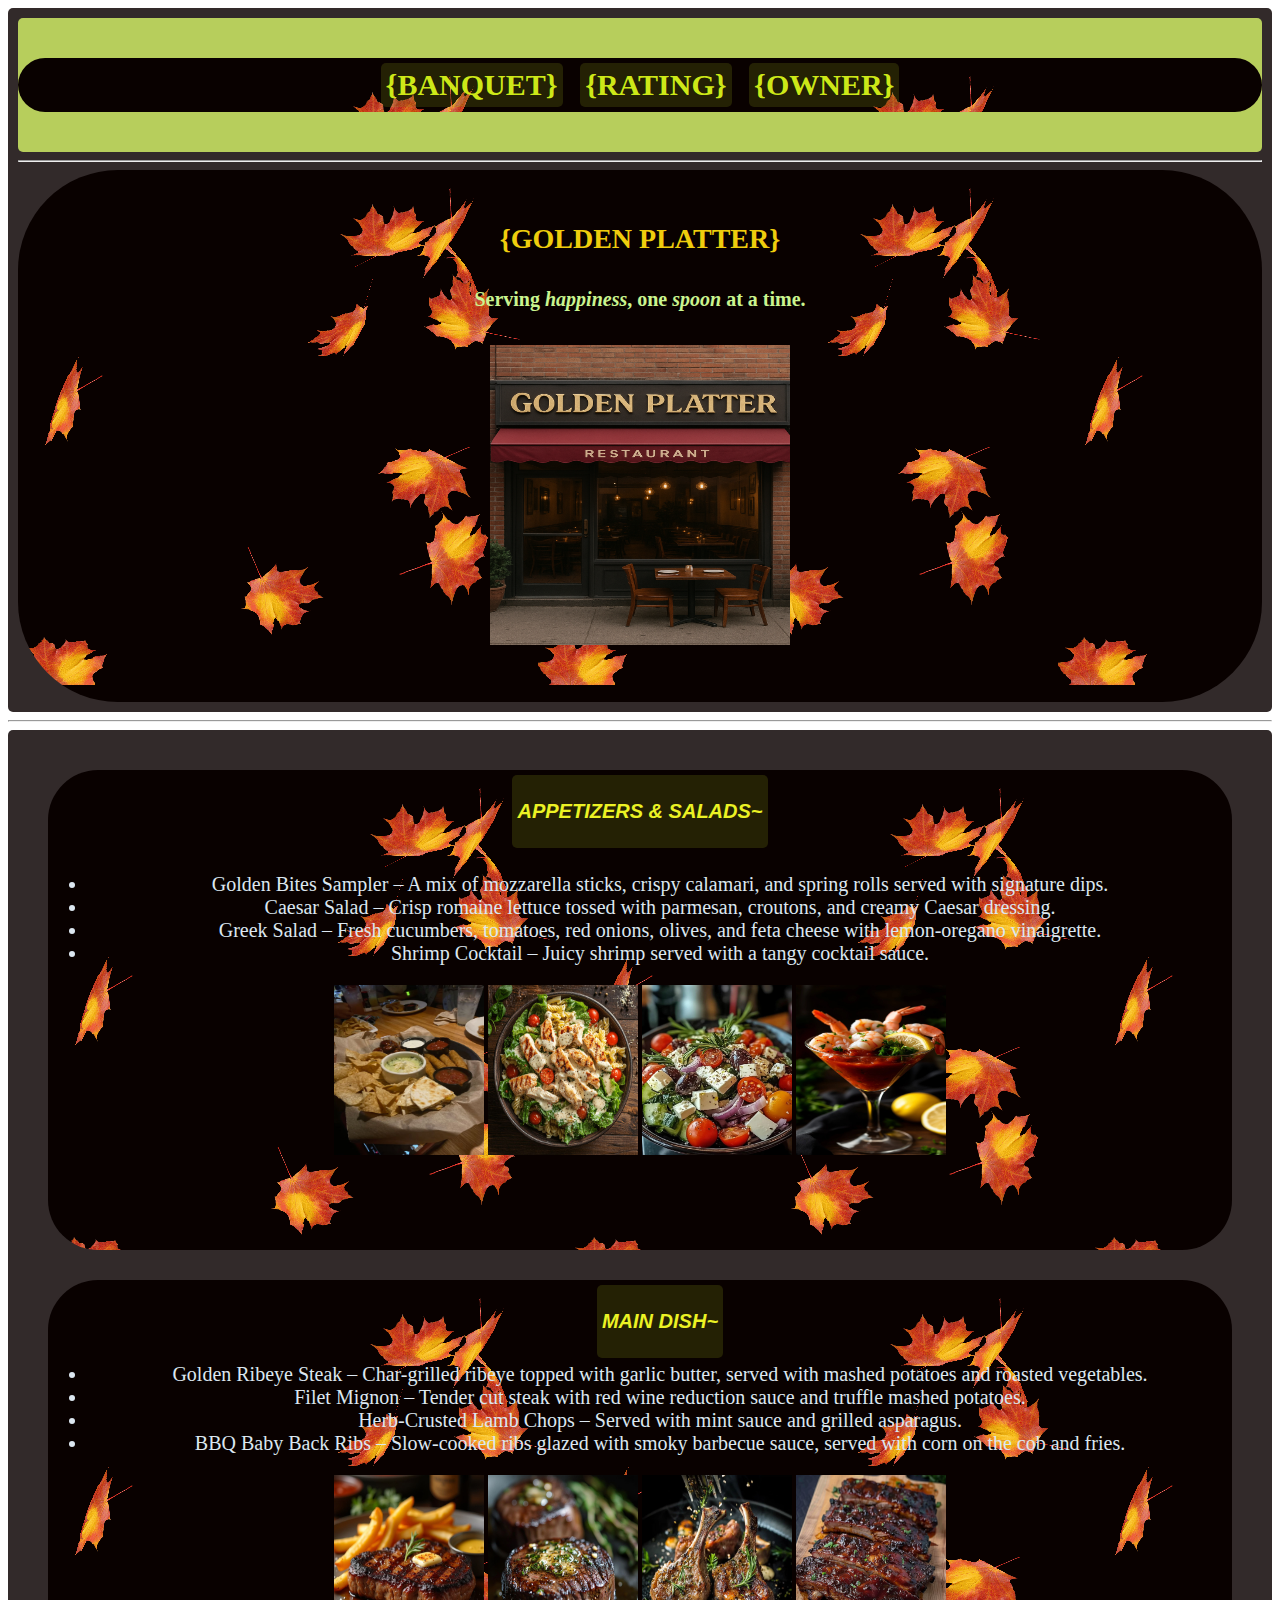
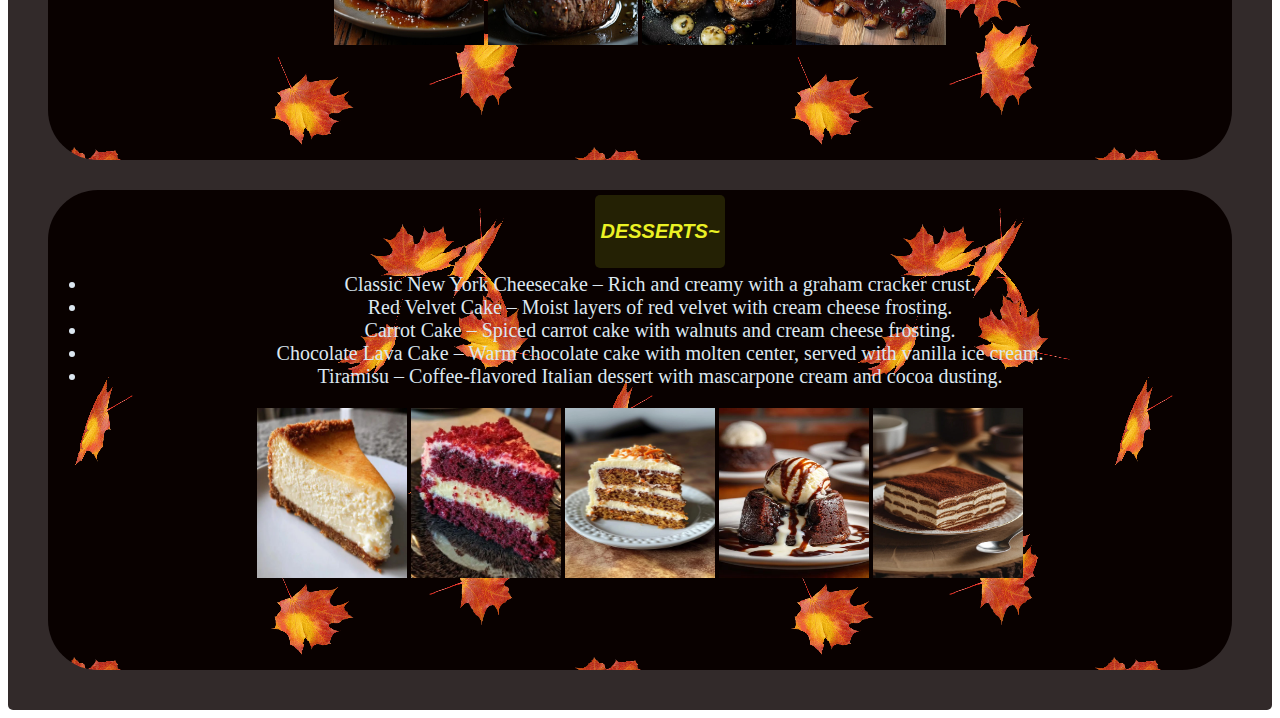
<file: index.html>
<!DOCTYPE html>
<html lang="en">
<head>
    <meta charset="UTF-8">
    <meta name="viewport" content="width=device-width, initial-scale=1.0">
    <title>Christine's Restaurant</title>
    <link rel="shortcut icon" href="favicon.ico" type="image/x-icon">
    <link rel="stylesheet" href="style.css">
</head>
<style> div {
    border-radius: 5px;
}
a :hover{
    color: rgb(23, 238, 95);
    transform: scale(1.1);
}
.navi {
    text-align: center;
    border-radius: 100px;
    background-image: url(autumn.gif);

}
.menu{ background-image: url(autumn.gif);}

ul{ color: rgb(220, 231, 240);font-size: 20px;}

.menuu{ background-image: url(autumn.gif);}
.menuuu {background-image: url(autumn.gif);}

h3{font-family: 'Franklin Gothic Medium', 'Arial Narrow', Arial, sans-serif; font-size: 20px;}

.border {background-image: url("");}
a { margin: 5px; padding: 5px; background: rgba(138, 154, 20, 0.212); display: inline-block; 
          color: #4175987c; text-decoration: none; border-radius: 5px;  transition: all 0.2s ease;}

</style>
<body>
    <div class="border1">
    <!-- 1st div-->
     <div class="nav">
   <!-- tabs -->
    <div class="navi">
    <p><a href="index.html"><b>{BANQUET}</b></a>
    <a href="favs.html"><b>{RATING}</b></a>
    <a href="doratheexplorer.html"><b>{OWNER}</b></a>
    </div></p>
    </div><hr>

    <!--  2nd div -->
    <div style="background-color: rgb(183, 206, 92); text-align: center;" class="navi"><br>
    <h1 style="text-align: center; color: #efcd0d; font-family:Cambria, Cochin,Georgia, Times, 'Times New Roman', serif; font-size: 28px;">{GOLDEN PLATTER}</h1>
    <h5 style="text-align: center;color: rgb(202, 244, 143); font-size: 20px;">Serving <i>happiness</i>, one <i>spoon</i> at a time.</h5>
    <img src="restau.png" alt="" style="height: 300px; width: 300px; padding-bottom: 50px;">
   </div>
    </div><hr>
    <!-- 3rd div -->
    <div class="border">
            
    <!-- 4th div -->
        <div class="menu">
            <a href="appesald.html"><h3><em>APPETIZERS & SALADS~</em></h3></a>
            <ul>
                <li>Golden Bites Sampler – A mix of mozzarella sticks, crispy calamari, and spring rolls served with signature dips.
                </li>
                <li>Caesar Salad – Crisp romaine lettuce tossed with parmesan, croutons, and creamy Caesar dressing.
                </li>
                <li>Greek Salad – Fresh cucumbers, tomatoes, red onions, olives, and feta cheese with lemon-oregano vinaigrette.
                </li>
                <li>Shrimp Cocktail – Juicy shrimp served with a tangy cocktail sauce.</li>
            </ul>
            <img src="springrolls.jpg" alt="" style="width: 150px" height="170px">
            <img src="ceasarsalad.jpg" alt="" style="width: 150px;" height="170px">
            <img src="greek salad.jpg" alt="" style="width: 150px;" height="170px">
            <img src="shrimpcocktails.jpg" alt="" style="width: 150px;" height="170px">
            
        </div>

        <!-- 5th div -->
        <div class="menuu">
            <ul>
                <a href="appesald.html"><h3><em>MAIN DISH~</em></h3></a>
                <li>Golden Ribeye Steak – Char-grilled ribeye topped with garlic butter, served with mashed potatoes and roasted vegetables.

                </li>
                <li>Filet Mignon – Tender cut steak with red wine reduction sauce and truffle mashed potatoes.
                </li>
                <li>Herb-Crusted Lamb Chops – Served with mint sauce and grilled asparagus.
                </li>
                <li>BBQ Baby Back Ribs – Slow-cooked ribs glazed with smoky barbecue sauce, served with corn on the cob and fries.
                </li>   
            </ul>
            <img src="ribeye.jpg" alt="" style="width: 150px" height="170px">
            <img src="filletminon.jpg" alt="" style="width: 150px;" height="170px">
            <img src="Herb-Crusted Lamb Chops.jpg" alt="" style="width: 150px;" height="170px">
            <img src="bbqribs.jpg" alt="" style="width: 150px;" height="170px">  
        </div>


        <!-- 6th div -->

        <div class="menuuu" >
            <ul>
                <a href="appesald.html"><h3><em>DESSERTS~</em></h3></a>
                <li>Classic New York Cheesecake – Rich and creamy with a graham cracker crust.
                </li>

                <li>Red Velvet Cake – Moist layers of red velvet with cream cheese frosting.
                </li>

                <li>Carrot Cake – Spiced carrot cake with walnuts and cream cheese frosting.
                </li>

                <li>Chocolate Lava Cake – Warm chocolate cake with molten center, served with vanilla ice cream.</li>
                <li>Tiramisu – Coffee-flavored Italian dessert with mascarpone cream and cocoa dusting.</li>  
            </ul>
            <img src="cheesecake.jpg" alt="" style="width: 150px" height="170px">
            <img src="redvelvet.jpg" alt="" style="width: 150px;" height="170px">
            <img src="carrotcake.jpg" alt="" style="width: 150px;" height="170px">
            <img src="lavacake.jpg" alt="" style="width: 150px;" height="170px">
            <img src="tiramisu.jpg" alt="" style="width: 150px;" height="170px">
            
        </div>
        

    </div>



    
</body>
</html>
</file>
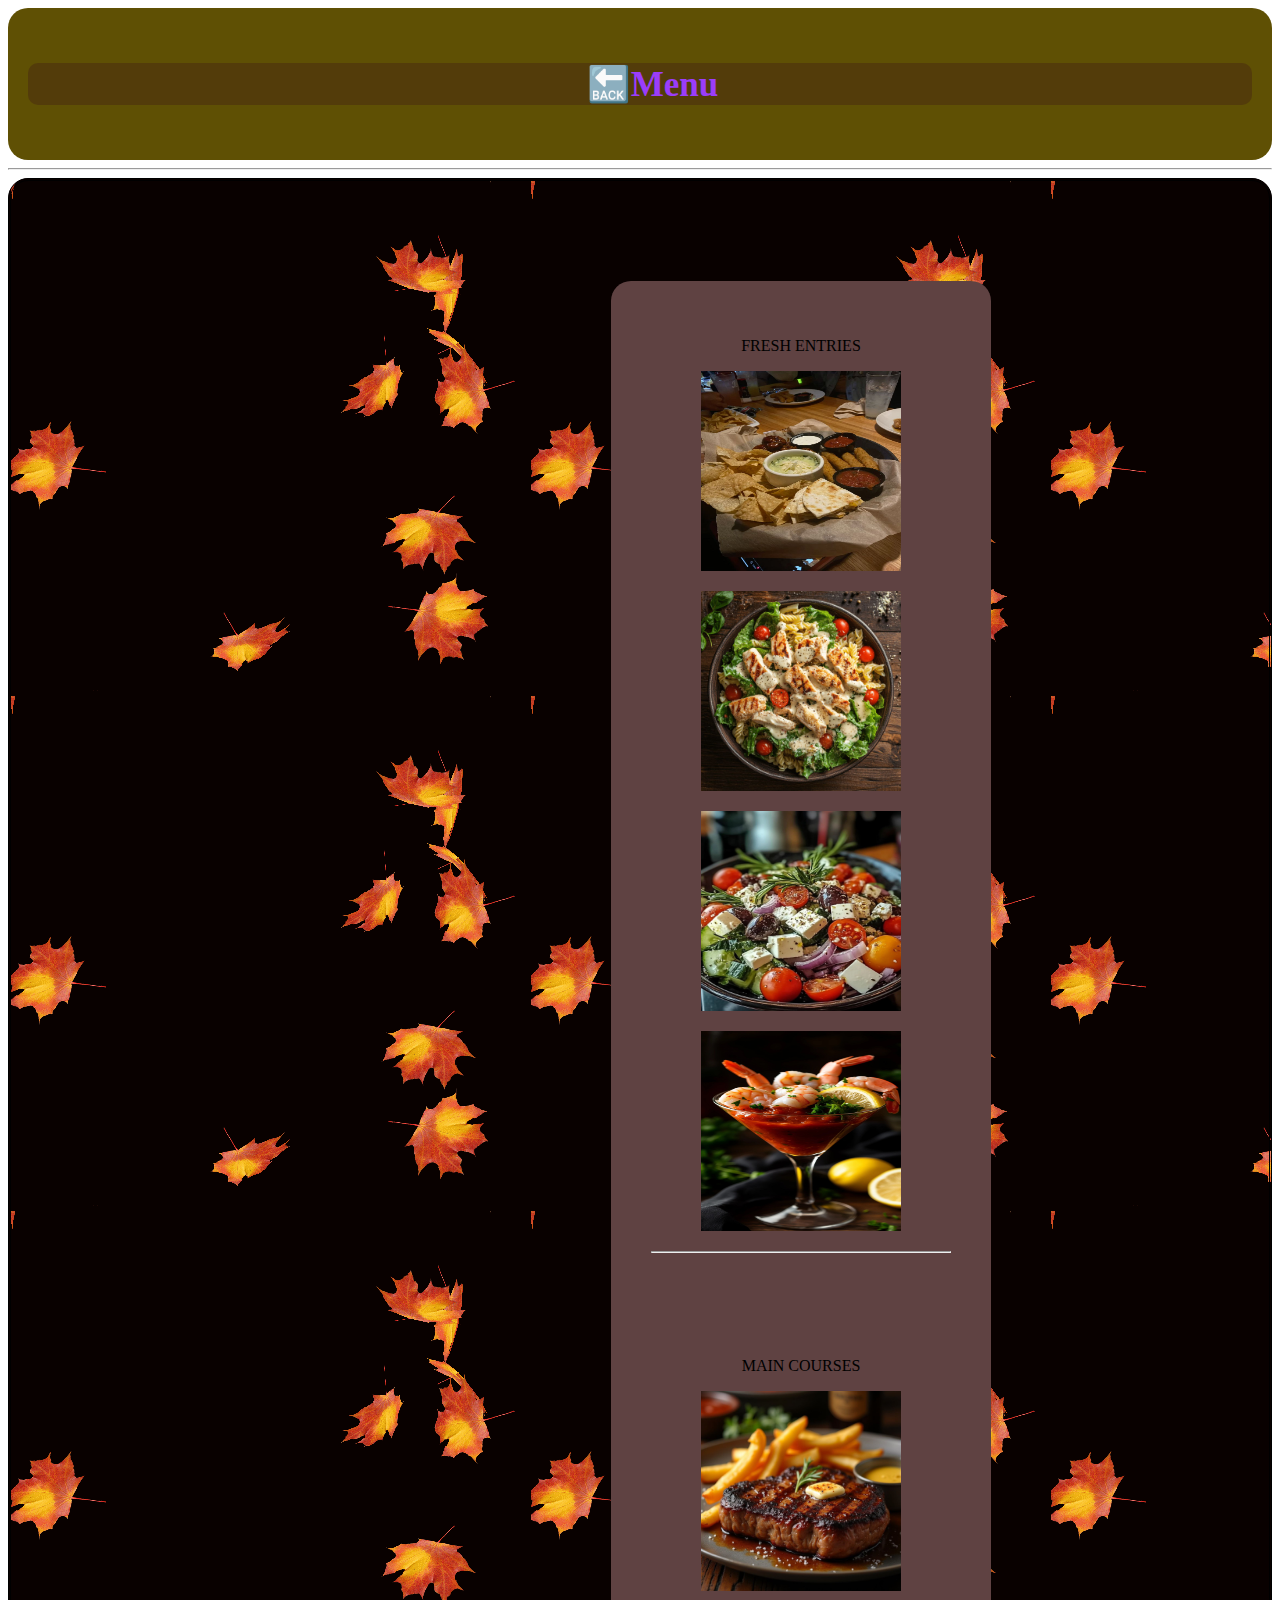
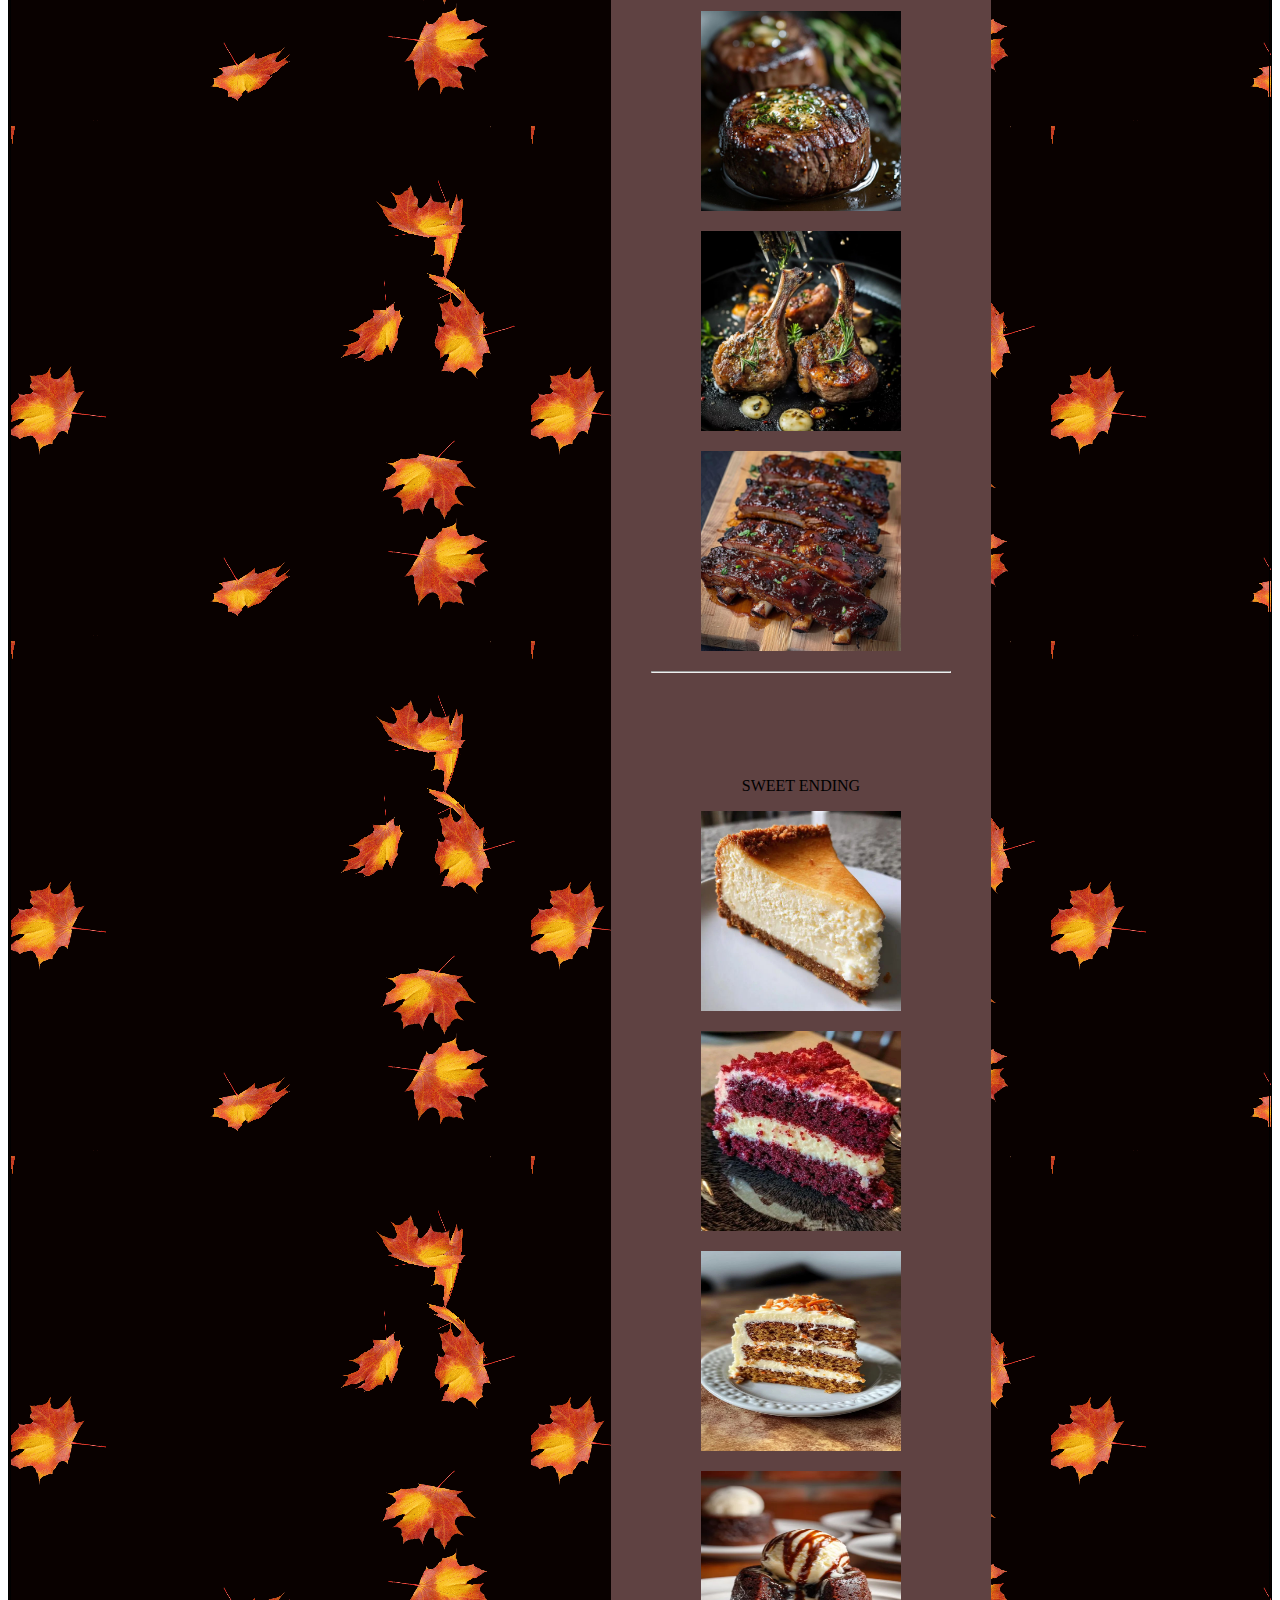
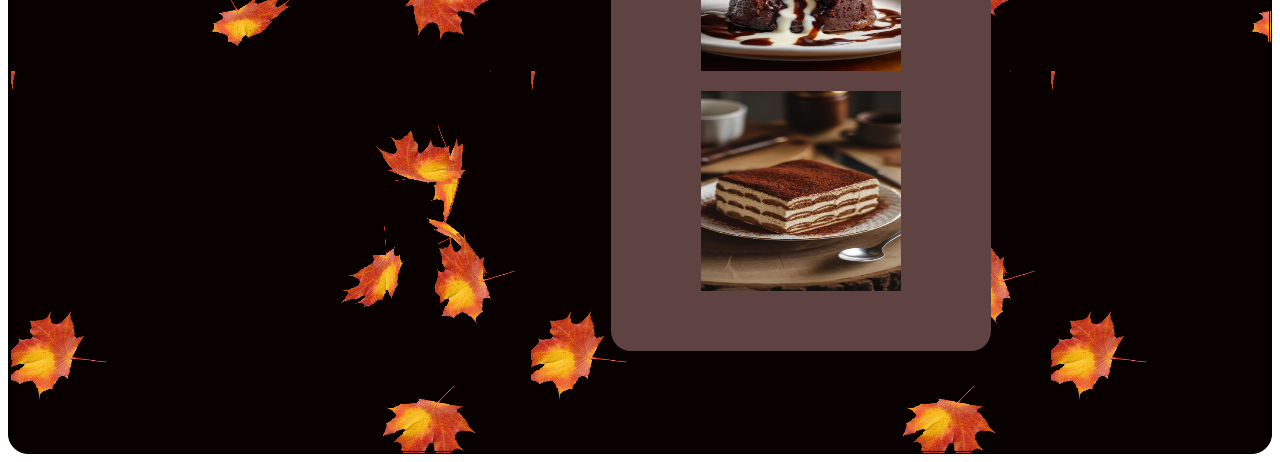
<file: appesald.html>
<!DOCTYPE html>
<html lang="en">
<head>
    <meta charset="UTF-8">
    <meta name="viewport" content="width=device-width, initial-scale=1.0">
    <title>Menus</title>
    <link rel="shortcut icon" href="favicon.ico" type="image/x-icon">
    <link rel="stylesheet" href="style.css">
    <style>
        
            .menus{text-align: center; padding: 20px; font-size: 30px; background-color: rgb(95, 80, 4);
            }
            .brown{ background-color: rgba(74, 44, 16, 0.545); border-radius: 10px
        }
            
         a :hover{
    color: rgb(9, 193, 6);
    transform: scale(1.1);}
        .ans{
            width: 300px;
            margin-left: 600px;
           
        }
        .maindish{
            width: 300px;
            margin-left: 600px;
        }
        .desserts{
            width: 300px;
            margin-left: 600px;
        }
        a {  background: rgba(138, 154, 20, 0.212);  
            color: #5f98bf7c; text-decoration: none; border-radius: 5px; }
        
    .apsmenu{background-image: url(autumn.gif)}
    </style>
</head>
<body>
    <div class="menus">
        <div class="brown">
    <a href="index.html"><h3 style="color: rgb(155, 61, 250); text-align: center;"> 🔙Menu</h3></a>
    </div>
    </div><hr>
    
    <div class="apsmenu">
        <!-- first in div-->
         <div class="ans" style="background-color: rgb(95, 66, 66); padding: 40px; text-align: center;">
            <p style="font-size: 20;">FRESH ENTRIES</p>
        <p><img src="springrolls.jpg" alt=""></p>
        <p><img src="ceasarsalad.jpg" alt=""></p>
        <p><img src="greek salad.jpg" alt=""></p>
        <p><img src="shrimpcocktails.jpg" alt=""><hr>
        </div>

         <!-- next in div-->
        <div class="maindish" style="background-color: rgb(95, 66, 66); padding: 40px; text-align: center;">
                <p style="font-size: 20;">MAIN COURSES</p>
            <p><img src="ribeye.jpg" alt=""></p>
            <p><img src="filletminon.jpg" alt=""></p>
            <p><img src="Herb-Crusted Lamb Chops.jpg" alt=""></p>
            <p><img src="bbqribs.jpg" alt=""></p><hr>
        </div>
        
        <!-- last in div-->
         <div class="desserts" style="background-color: rgb(95, 66, 66); padding: 40px; text-align: center;">
                <p style="font-size: 20;">SWEET ENDING</p>
            <p><img src="cheesecake.jpg" alt=""></p>
            <p><img src="redvelvet.jpg" alt=""></p>
            <p><img src="carrotcake.jpg" alt=""></p>
            <p><img src="lavacake.jpg" alt=""></p>
            <p><img src="tiramisu.jpg" alt=""></p>

         </div>




    </div>

</body>
</html>
</file>
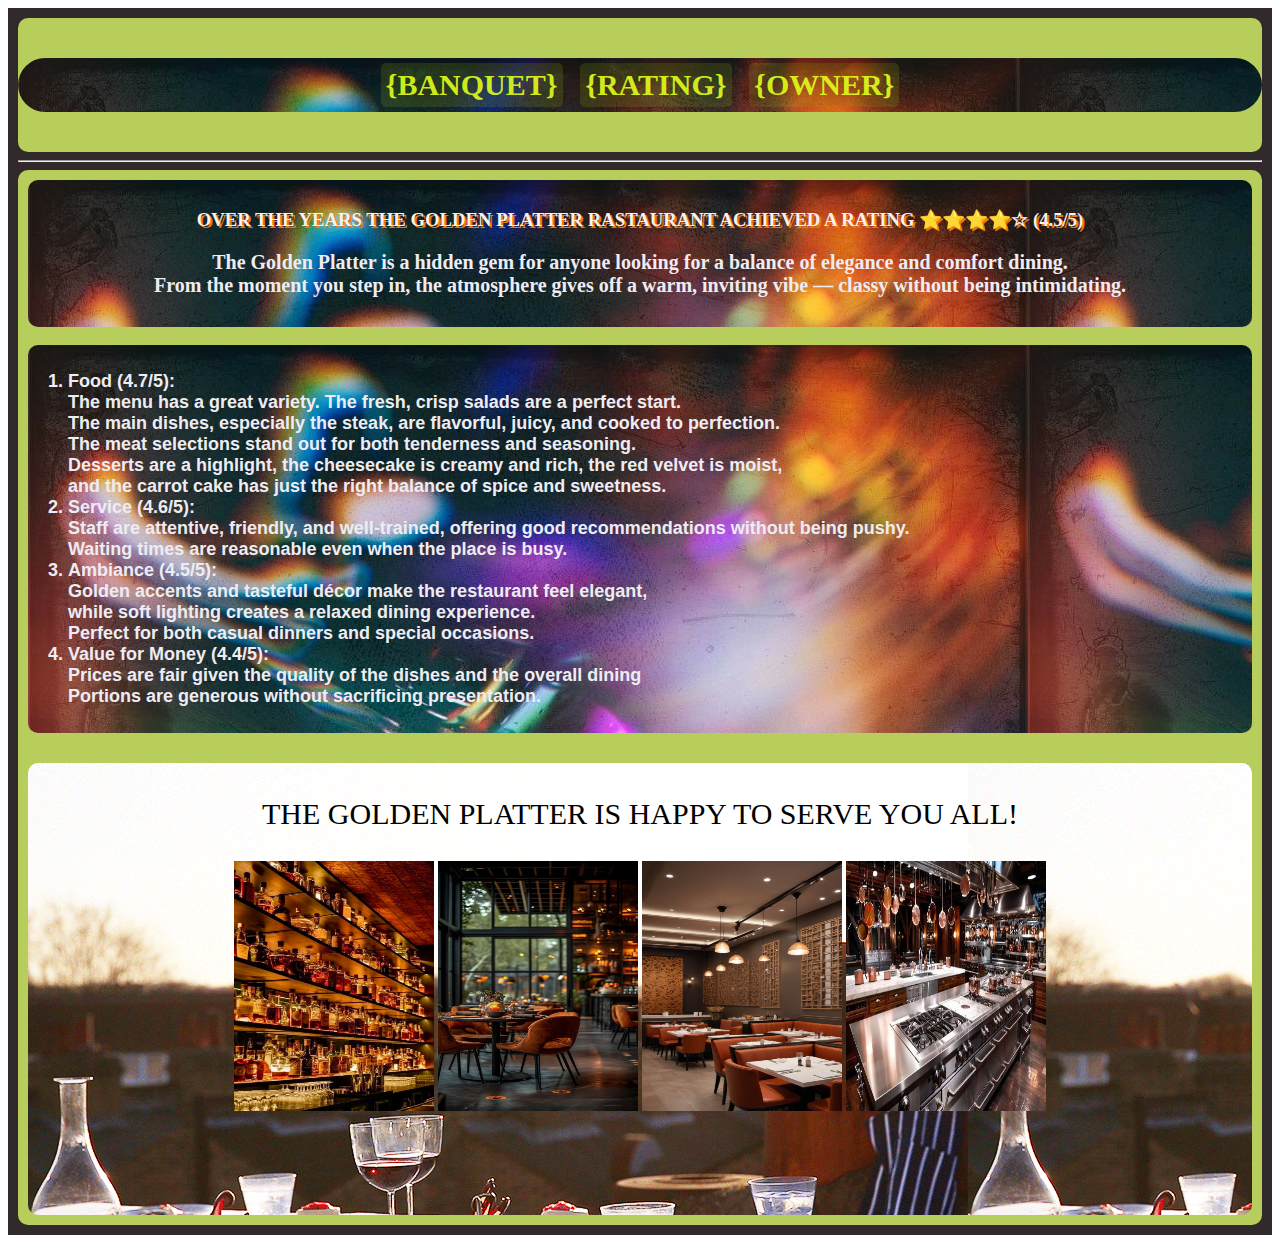
<file: favs.html>
<!DOCTYPE html>
<html lang="en">
<head>
    <meta charset="UTF-8">
    <meta name="viewport" content="width=device-width, initial-scale=1.0">
    <title>RATINGS</title>
    <link rel="stylesheet" href="style.css">
    <link rel="shortcut icon" href="favicon.ico" type="image/x-icon">
    <style>
        .nav {
    text-align: center;
    border-radius: 10px;
    
        }
        .borderr{ border-radius: 10px;}
        a :hover{
    color: rgb(23, 238, 95);
    transform: scale(1.1);}
    .border{background-image: url(vivid.jpg);}

.navi {
    text-align: center;
    border-radius: 100px;
    background-image: url(vivid.jpg);}
        a { margin: 5px; padding: 5px; background: rgba(138, 154, 20, 0.212); display: inline-block; 
            color: #5f98bf7c; text-decoration: none; border-radius: 5px;  transition: all 0.2s ease;}
            .navi {color: aqua;}
            .rating{ background-image: url(vivid.jpg); color: rgb(238, 236, 243); border-radius: 10px;}
            .ratings{background-image: url(vivid.jpg); border-radius: 10px;}
            .favimg{background-image: url(scenery.gif); padding-bottom: 100px; padding-left: 50px; padding-right: 50px; border-radius: 10px;}
            li{font-size: 18px; color: rgb(238, 236, 243); font-family: 'Franklin Gothic Medium', 'Arial Narrow', Arial, sans-serif; font-weight: bolder;}
    </style>
    
</head>
<body>
 <div class="border1">
    <!-- 1st div-->
     <div class="nav">
   <!-- tabs -->
    <div class="navi">
    <p><a href="index.html"><b>{BANQUET}</b></a>
    <a href="favs.html"><b>{RATING}</b></a>
    <a href="doratheexplorer.html"><b>{OWNER}</b></a>
    </div></p>
    </div><hr>


    <div class="borderr">

    <div class="rating">
        <h3> OVER THE YEARS THE GOLDEN PLATTER RASTAURANT ACHIEVED A RATING ⭐️⭐️⭐️⭐️☆ (4.5/5)</h3>
        <p style="font-size: 20px;"><b>The Golden Platter is a hidden gem for anyone looking for a balance of elegance and comfort dining. <br>
           From the moment you step in, the atmosphere gives off a warm, inviting vibe — classy without being intimidating.</b>
</p></div><br>

    <div class="ratings">
        
        <ol> 
            <li>Food (4.7/5): <br>
                The menu has a great variety. The fresh, crisp salads are a perfect start. <br>
                The main dishes, especially the steak, are flavorful, juicy, and cooked to perfection. <br>
                The meat selections stand out for both tenderness and seasoning. <br>
                Desserts are a highlight, the cheesecake is creamy and rich, the red velvet is moist, <br>
                and the carrot cake has just the right balance of spice and sweetness.</li>
            <li>Service (4.6/5): <br>
                Staff are attentive, friendly, and well-trained, offering good recommendations without being pushy. <br>
                Waiting times are reasonable even when the place is busy.</li>
            <li>Ambiance (4.5/5): <br>
                Golden accents and tasteful décor make the restaurant feel elegant,<br>
                 while soft lighting creates a relaxed dining experience. <br>
                 Perfect for both casual dinners and special occasions.</li>
            <li>Value for Money (4.4/5): <br>
                Prices are fair given the quality of the dishes and the overall dining <br>
                Portions are generous without sacrificing presentation.</li>
        </ol>
    </div>
    <div class="favimg" style="text-align: center;">
        <p style="font-size: 30px;"><br>THE GOLDEN PLATTER IS HAPPY TO SERVE YOU ALL!</p>
            <img src="restau1.jpg" alt="" style="width: 200px; height:250px;">
            <img src="restau2.jpg" alt="" style="width: 200px; height: 250px;">
            <img src="dining table.jpg" alt="" style="width: 200px; height: 250px;">
            <img src="kitchen.jpg" alt="" style="width: 200px; height:250px;">

    </div>
    </div>

    
</body>
</html>
</file>
<file: style.css>
.nav {
    
    background-color: rgb(183, 206, 92);
    padding-top: 10px;
    padding-bottom: 10px;
    text-decoration: none ;
    font-size: 20px;
    
}

.nav a {
color: rgba(223, 253, 27, 0.93);

}


.navi { font-size: 30px;}



.border {
    background-color: rgb(50, 42, 42);
    padding: 10px;
}
.border1 {
    background-color: rgb(50, 42, 42);
    padding: 10px;
}
.border1 h2 {
    border-style: inset;
    border-radius: 100px 100px 25px 25px;
}


.menu {
    background-color: rgb(66, 41, 48);
    height: 200px;
    padding-bottom: 280px;
    text-align: center;
    border-radius: 50px;
    margin: 30px ;
}

.menu h3{
   color: rgb(235, 242, 36);
    
}

.menuu {
    background-color: rgb(78, 24, 24);
    height: 200px;
    padding-bottom: 280px;
    text-align: center;
    border-radius: 50px;
    margin: 30px;

}


.menuu h3{
   
   
    color: rgb(235, 242, 36);
}


.menuuu {
    background-color: #e5c926;
    height: 200px;
    text-align: center;
    border-radius: 50px;
    margin: 30px;
    padding-bottom: 280px;
}

.menuuu h3 {
  
    
    color: rgb(235, 242, 36);

}


.borderr {
    background-color: rgb(183, 206, 92);
    padding: 10px;
}

.rating {
    text-align: center;
   
    padding-top: 10px;
    padding-bottom: 10px;
}
.ratings {
    text-align: left;

    padding-top: 10px;
    padding-bottom: 10px;
}
.bg {
    text-align: center;

    padding-top: 10px;
    padding-bottom: 10px;
}
.bg p{
    background-color: rgb(48, 41, 41);
}
 .rating h3{
    color: rgb(251, 240, 240);
    font-family: Georgia, 'Times New Roman', Times, serif;
    text-shadow: 2px 2px rgb(241, 119, 4);

 }
a{
    text-decoration: none rgb(6, 63, 11);
    
}

a:hover{
    color: rgb(232, 232, 71);
}
.ans{
    border-radius: 20px 20px 0px 0px;
}
.ans img{
   width: 200px;
    height: 200px;

}
.menus{
    background-color: rgb(7, 34, 19);
    border-radius: 20px;
    font-size: 20px;
    text-indent: 25px;
}



.apsmenu{
    background-color: rgb(95, 9, 16);
    padding-top: 100px;
    padding-bottom: 100px;
    border-style: double;
    border-radius: 20px;
}

.maindish img{
   width: 200px;
    height: 200px;}
.desserts {
    border-radius: 0px 0px 20px 20px;
}

.desserts img{
   width: 200px;
    height: 200px;}


.lastpg{
    background-color: blueviolet;
    border-radius: 0px;
    padding: 20px;
}
.frames img{
     width: 4px;
     height: 625px;
     padding-bottom: 40px;
     
}
.ai{
      position: relative;
      display: inline-block;
    
}
.ai img{
    width: 1200px;
    border-radius: 20px;
}
.aii{
      position: absolute;
      top: 45%;
      left: 60%;
      transform: translate(-50%, -50%);
      
      
     
}
</file>
